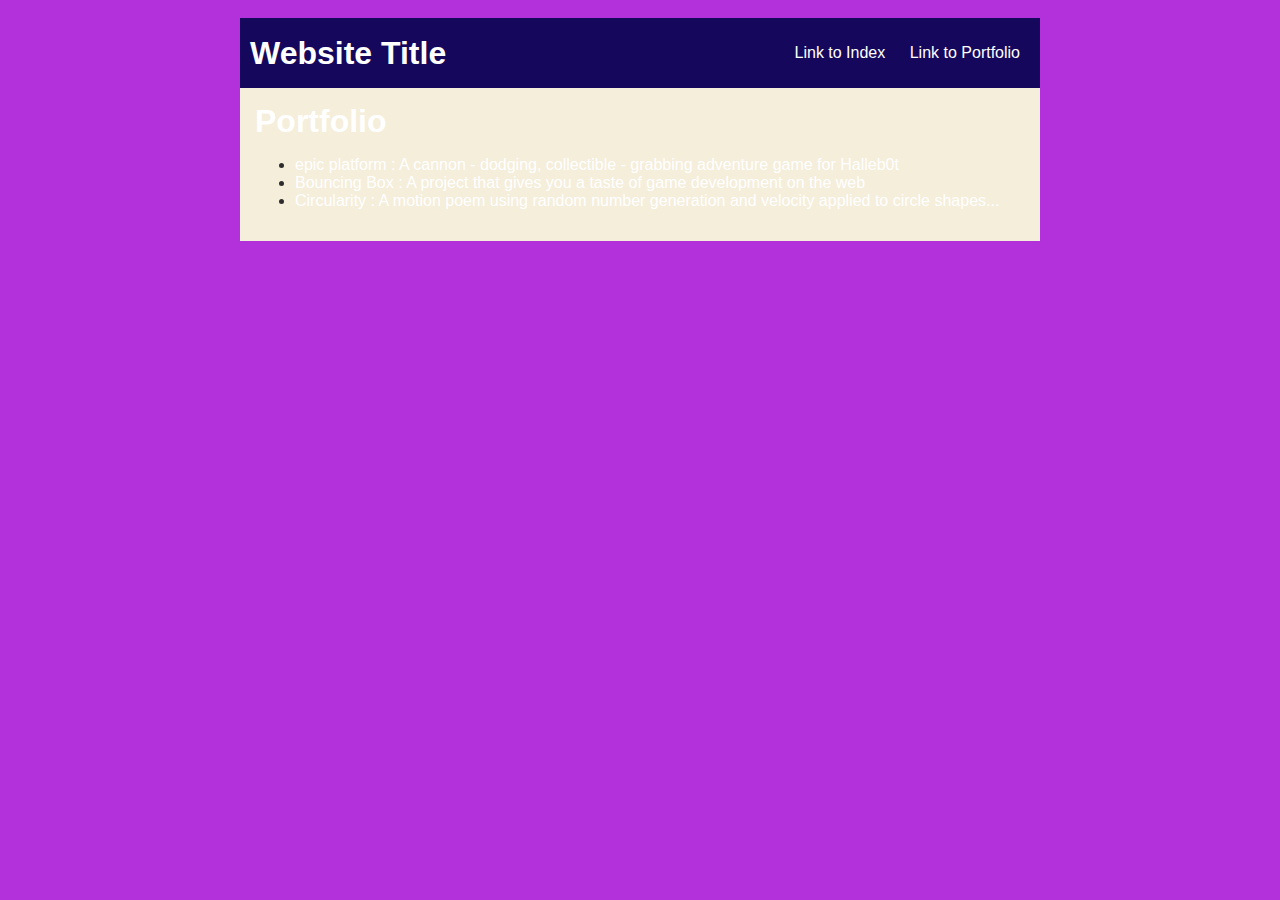
<file: portfolio.html>
<!DOCTYPE HTML>
<html>
    <head>
        <title>Braydens website</title>
        <link rel="stylesheet" href="style.css">
    </head>


    <body>
      <div id="all-contents">
        <div id="all-contents">
            <nav>
                <h1>Website Title</h1>
                <ul id="nav-ul">
                    <li class="nav-li">
                        <a href="index.html">Link to Index</a>
                    </li>
                    <li class="nav-li">
                        <a href="portfolio.html">Link to Portfolio</a>
                    </li>
                </ul>
            </nav>
        </nav>
        <main>
            <div class="content">
                <h1>Portfolio</h1>
                <ul id="portfolio">
                    <li><a href="projects/platformer/">epic platform : A cannon - dodging, collectible - grabbing adventure game for Halleb0t</a></li>
                    <li><a href="projects/bouncing-box/">Bouncing Box : A project that gives you a taste of game development on the web </a></li>
                    <li><a href="projects/circularity/">Circularity : A motion poem using random number generation and velocity applied to circle shapes...</a></li>


                </ul>
            </div>
        </main>


      </div>
    </body>
</html>
</file>
<file: style.css>
body {
    background: rgb(179, 49, 218);
    color: rgb(45, 45, 45);
    padding: 10px;
    font-family: arial;
}
#all-contents {
  max-width: 800px;
    margin: auto;
}

/* navigation menu */
nav {
    background: rgb(21, 7, 92);
   margin: 0 auto;
    display: flex;
    padding: 10px;
}
h1 {
    display: flex;
    align-items: center;
    color: white;
    flex: 1;
    margin: 0;
}
#nav-ul {
    list-style-image: none;
}
.nav-li {
    display: inline-block;
    padding: 0 10px;
}
a {
    text-decoration: none;
    color: #fff;
}

/* main container area beneath menu */
main {
    background: rgb(245, 238, 219);
    display: flex;
}
.sidebar {
    margin-right: 25px;
    padding: 10px;
}
.sidebar-img {
    width: 200px;
    height: 300px;
}
.content {
    flex: 1;
    padding: 15px;
}

/* portfolio styles */
#interests {
    border: 4px silver ridge;
    padding: 8px;
}
h2, h3 {
    margin: 0px;
}
</file>
